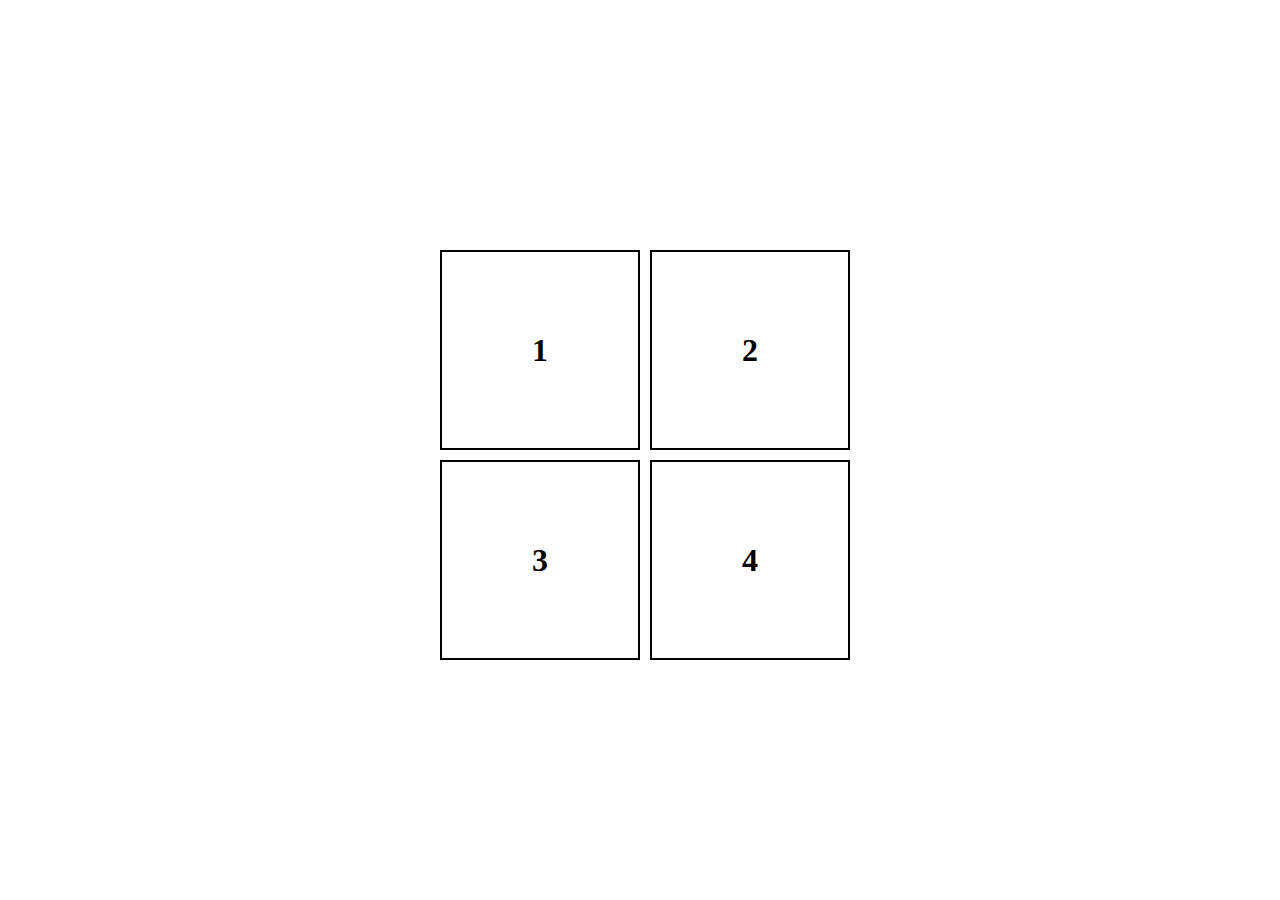
<file: shape_event/index.html>
<!DOCTYPE html>
<html lang="en">
<head>
    <meta charset="UTF-8">
    <meta name="viewport" content="width=device-width, initial-scale=1.0">
    <title> square game- event listeners</title>
    <link rel="stylesheet" href="style.css">
</head>
<body>
    <div id="main">
         <div id="box">
             <div class="rect">
              <div class="shape" id="sq1"><h1>1</h1></div>
              <div class="shape" id="sq2"><h1>2</h1></div>
             </div>
             
             <div class="rect">
                <div class="shape" id="sq3"><h1>3</h1></div>
                <div class="shape" id="sq4"><h1>4</h1></div>
             </div>

          </div>
   </div>

   <script src="script.js" > </script>

</body>
</html>
</file>
<file: shape_event/style.css>
* {
    margin: 0%;
    padding: 0%;
    box-sizing: border-box;
  }
  
  html, body {
    height: 100%;
    width: 100%;
  }
  
  #main{
      height:100%;
      width:100%;
      display: flex;
      align-items: center;
      justify-content: center;
  }
  
  .shape{
      height:200px;
      width:200px;
      border: 2px solid black;
      margin-left: 10px;
      margin-top: 10px;
      align-items: center;
      display: flex;
      justify-content: center;
  }
  .rect{
      display: flex;
      align-items: center;
      justify-content: center;
  }
</file>
